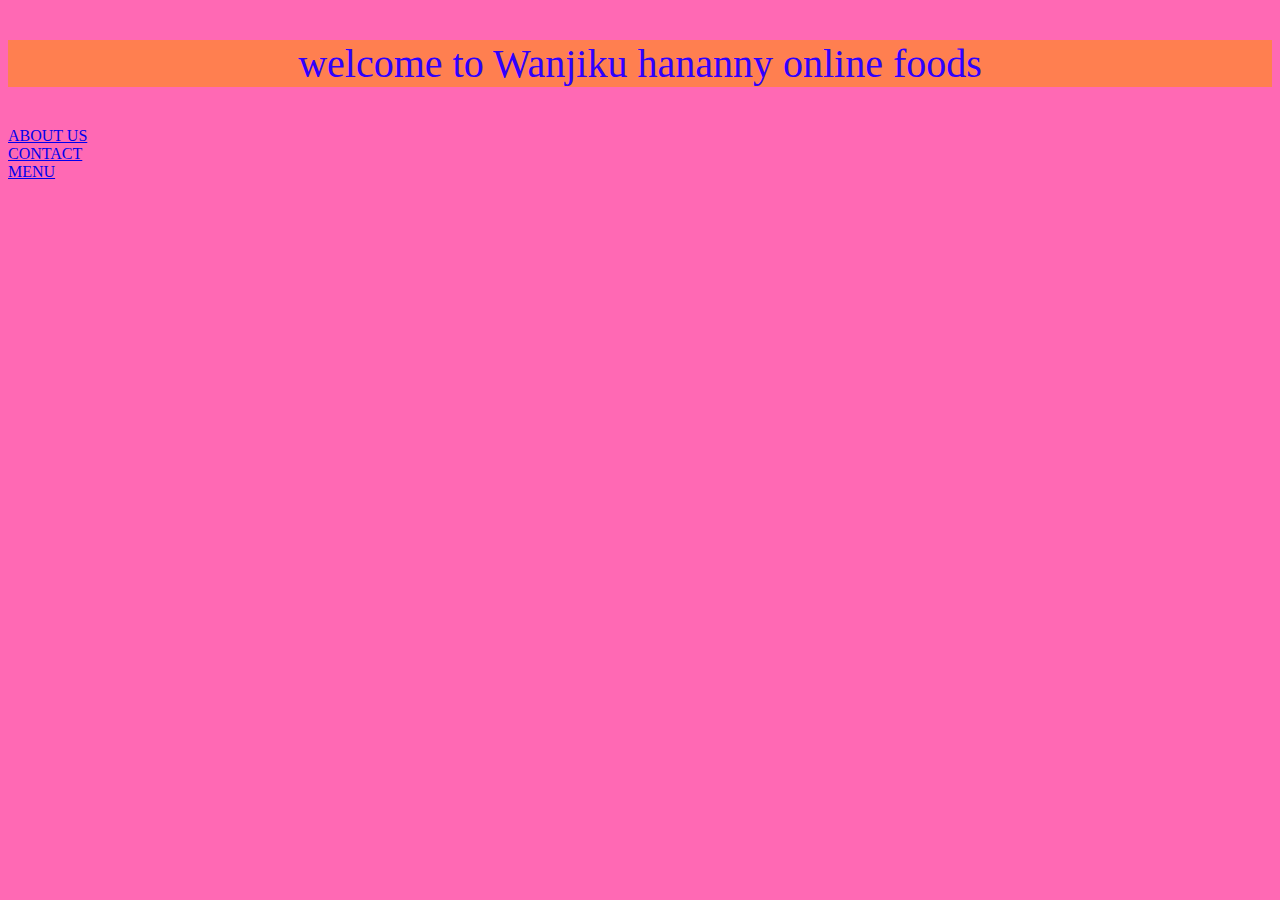
<file: htmlexams/Number two/index.html>
<!DOCTYPE html>
<html lang="en">
<head>
    <meta charset="UTF-8">
    <meta name="viewport" content="width=device-width, initial-scale=1.0">
    <title>Document</title>
    <link rel="stylesheet" href="./STYLES/index.css">
</head>
<body>
    <p>welcome to Wanjiku hananny online foods</p>
    <a href="./Pages/ABOUT.HTML"> ABOUT US</a><br>
    <a href="./Pages/CONTACT.HTML"> CONTACT</a><br>
    <a href="./Pages/MENU.HTML"> MENU</a><br>
    </body>
</body>
</html>
</file>
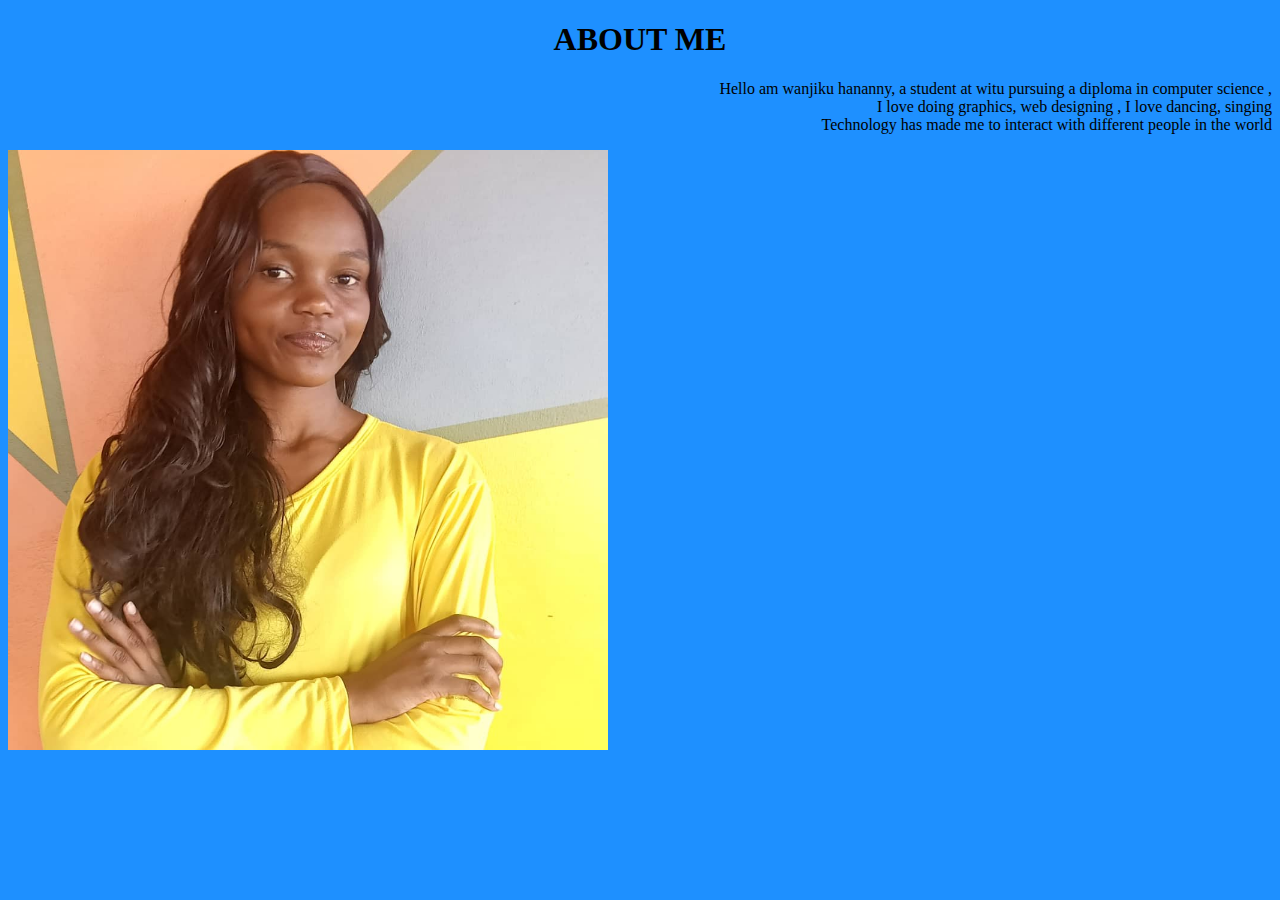
<file: htmlexams/Number one/ABOUT ME.html>
<!DOCTYPE html>
<html lang="en">
<head>
    <meta charset="UTF-8">
    <meta name="viewport" content="width=device-width, initial-scale=1.0">
    <title>Document</title>
    <link rel="stylesheet" href="./about me .css">
</head>
<body>
    <h1>ABOUT ME </h1>
    
    <P> Hello am wanjiku hananny, a student at witu pursuing a diploma in computer science ,<br> I love doing graphics, web designing , I love dancing, singing <br> Technology has made me to interact with different people in the world</P>
    <div class="image"><img src="./AN.jpg"width="600px" height="600px "></div>
</body>
</html>
</file>
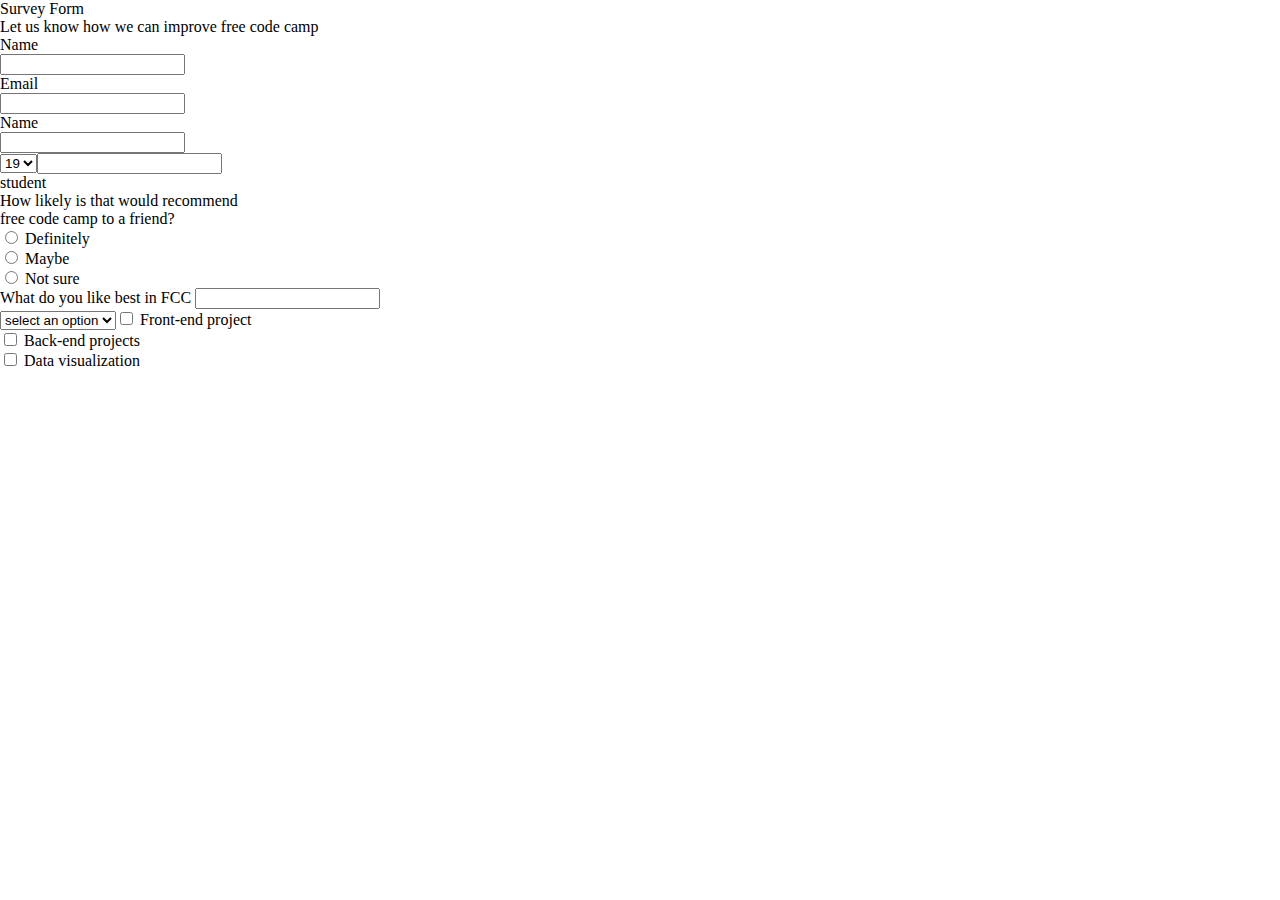
<file: htmlexams/Number three/survey.html>
<!DOCTYPE html>
<html lang="en">
<head>
    <meta charset="UTF-8">
    <meta name="viewport" content="width=device-width, initial-scale=1.0">
    <title>Women in technology uganda</title>
    <link rel="stylesheet" href="./survey.css">
</head>
<body>
    <div class ="header-section">Survey Form</div>
    <section>
        <div class="bottom section">
            <span class="improve">Let us know how we can improve free code camp</span>
            <div class="input-section">
                <label for="fname">Name</label><br>
                <input type="text" id="fname" name="fname" value=""><br>
                <label for="email">Email</label><br>
                <input type="text" id="email" name="email" value=""><br>
                <label for="Age">Name</label><br>
                <input type="Age" id="Age" name="Age" value=""><br>
                <select id="Age" name="Age">
        <option value="Age">19</option>
        <option value="Age">20</option>
        <option value="Age">21</option>
        <option value="Age">22</option>
        <option value="Age">23</option>
        <option value="Age">24</option>
        <option value="Age">25</option>
        <option value="Age">26</option>
        <option value="Age">27</option>
        <option value="Age">28</option>
        <option value="Age">29</option>
        <option value="Age">30</option>
        <span>Which option best describes your current role</span>
        <input type="student" id="student" name="fname" value=""><br>
                <label for="student">student</label><br>
                <span>How likely is that would recommend <br> free code camp to a friend? </span><br>
        <input type="radio" id="Definitely" name="choice" value="">
        <label for="Definitely">Definitely</label><br>
        <input type="radio" id="Maybe" name="choice" value="">
        <label for="Maybe">Maybe</label><br>
        <input type="radio" id="Not sure" name="choice" value="">
        <label for="Not sure">Not sure</label><br>
        <span>What do you like best in FCC</span>
        <input type="select an option" id="Age" name="select an option" value=""><br>
        <select id="select an option" name="select an option">
<option value="select an option">select an option</option><br>
<span> Things that should be improved in the future<br> (Check all that apply)</span><br>
<input type="checkbox" id="terms" name="terms"value="accept">
<label for="terms">Front-end project</label><br>
<input type="checkbox" id="terms" name="terms"value="project">
        <label for="terms">Back-end projects</label><br>
        <input type="checkbox" id="terms" name="terms"value="accept">
        <label for="terms">Data visualization</label><br>
            

            </div>

        
    </section>
</div>


</body>
</html>
</file>
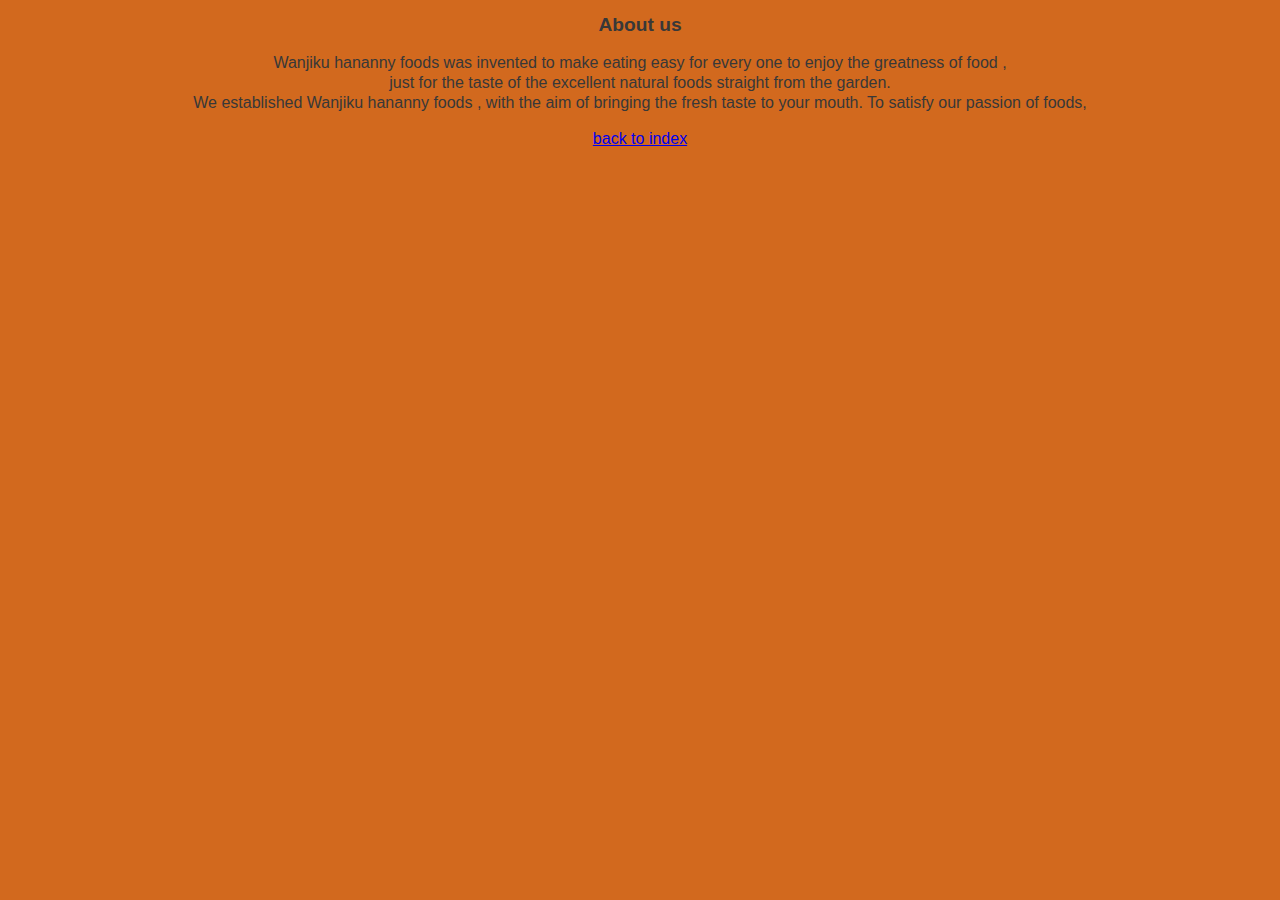
<file: htmlexams/Number two/Pages/ABOUT.HTML>
<!DOCTYPE html>
<html lang="en">
<head>
    <meta charset="UTF-8">
    <meta name="viewport" content="width=device-width, initial-scale=1.0">
    <title>Document</title>
    <link rel="stylesheet" href="../STYLES/ABOUT.CSS">
    <link rel="stylesheet" href="../STYLES/ABOUT.CSS">
</head>
<body>
    <h1>About us</h1>
    <p> Wanjiku hananny foods  was invented to make eating easy for every one to enjoy the greatness of food ,<br> just for the taste of the excellent natural foods straight from the garden. <br>We established  Wanjiku hananny foods , with the aim of bringing the fresh taste to your mouth. To satisfy our passion of foods,<br>  </p> 
    <a href="../index.html"> back to index</a>
</body>
</html>
</file>
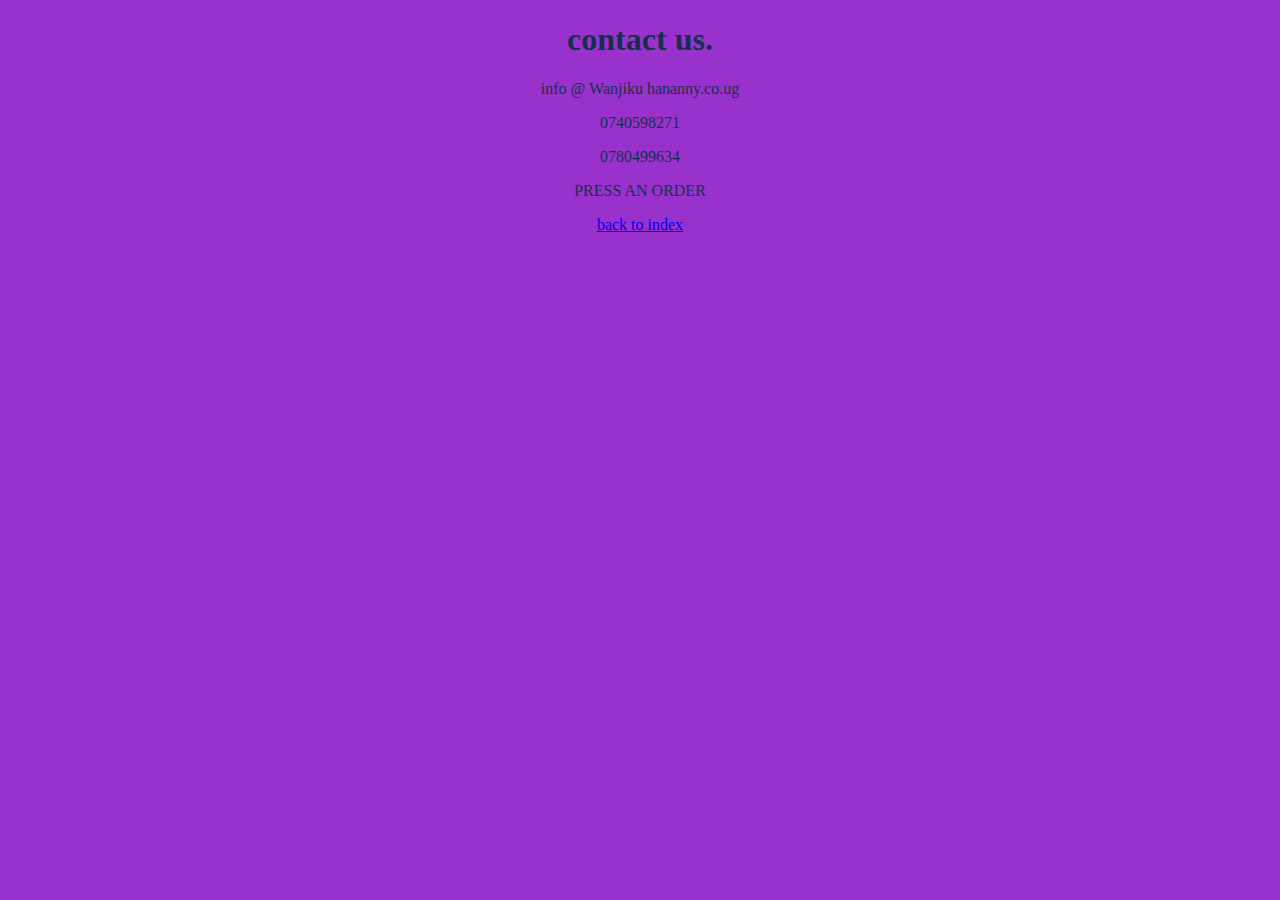
<file: htmlexams/Number two/Pages/CONTACT.HTML>
<!DOCTYPE html>
<html lang="en">
<head>
    <meta charset="UTF-8">
    <meta name="viewport" content="width=device-width, initial-scale=1.0">
    <title>Document</title>
    <link rel="stylesheet" href="../STYLES/CONTACT.CSS">
</head>
<body>
    <h1>contact us.</h1>
    <p>info @ Wanjiku hananny.co.ug</p>
    <p>0740598271</p>
    <p>0780499634</p>
    <p> PRESS AN ORDER</p>
    <a href="../index.html"> back to index</a>
</body>
</html>
</file>
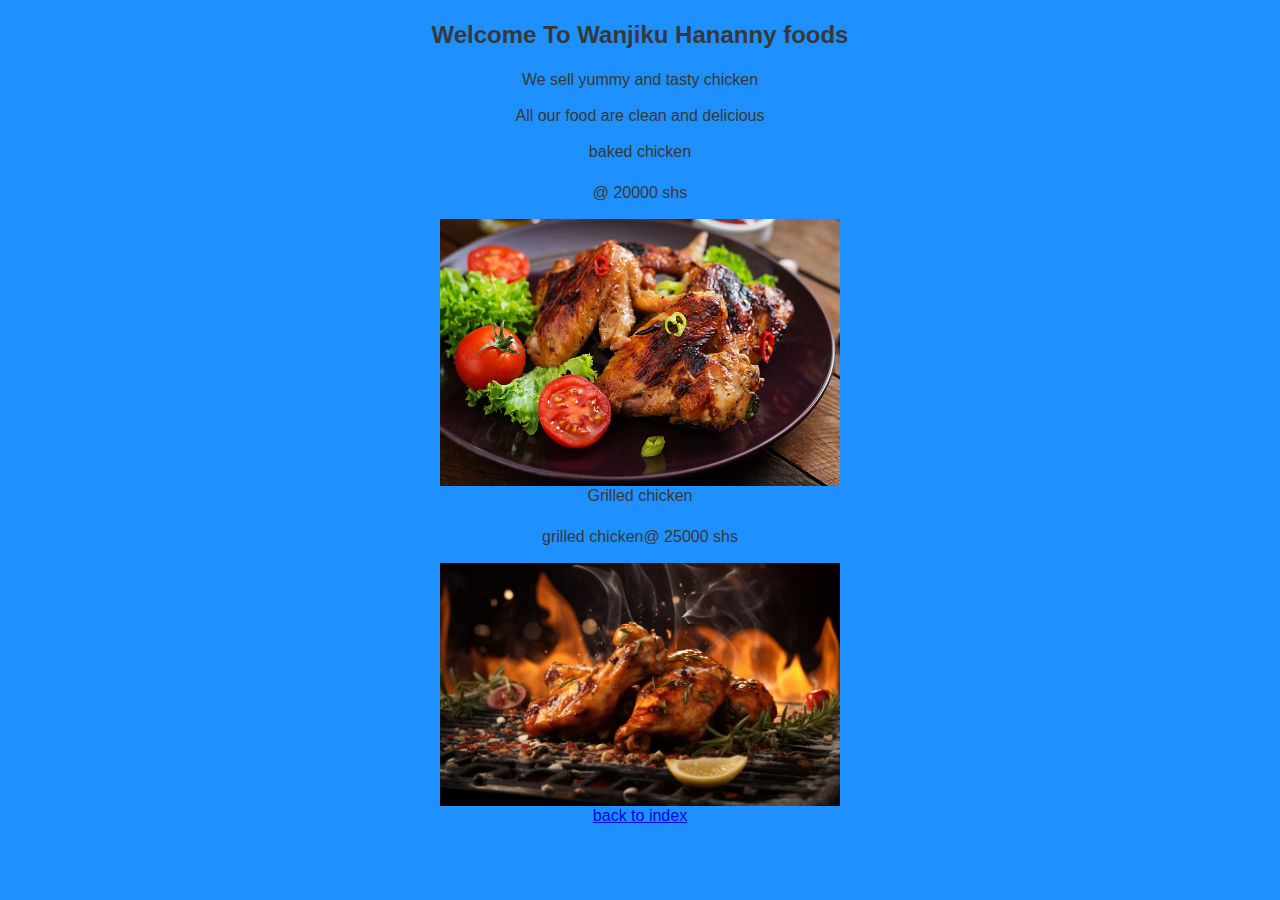
<file: htmlexams/Number two/Pages/MENU.HTML>
<!DOCTYPE html>
<html lang="en">
<head>
    <meta charset="UTF-8">
    <meta name="viewport" content="width=device-width, initial-scale=1.0">
    <title>WANJIKU HANANNY FOODS</title>
    <link rel="stylesheet" href="../STYLES/MENU.CSS">
</head>
<body>
    <h2 class="col mt-0 text-center">Welcome To Wanjiku Hananny foods </h2>
    <p>We sell yummy and tasty chicken</p>
    <p>All our food are clean and delicious  </p>
    <div class="food">baked chicken<h1></h1>@ 20000 shs</p><img src="../baked-chicken-wings-asian-style-plate_2829-6381.jpg"width="400px" height="400px "></div>
    <div class="food">Grilled chicken<h1></h1><p> grilled chicken@ 25000 shs</p><img src="../b.jpg"width="400px" height="400px "></div>
    <a href="../index.html"> back to index</a>
    
</body>
</html>
</file>
<file: htmlexams/Number two/STYLES/index.css>
body{
    background-color: hotpink;
}

h1{
    font-style: italic;
    text-align: center;font-size: 1000px;
    color: rgb(0, 183, 255);
    font-size: larger;
    
}
p{
    text-align: center;
    color: rgb(47, 0, 255);
    font-size: 40px;
    font-family:'Times New Roman', Times, serif;
    background-color: coral;
}
</file>
<file: htmlexams/Number one/about me .css>
body{
    background-color: dodgerblue;
}
p{
    text-align:right;
    
}
h1{
    text-align: center;
}
</file>
<file: htmlexams/Number three/survey.css>
body{
    margin: 0;
}
.header-section{
    bac
}
</file>
<file: htmlexams/Number two/STYLES/ABOUT.CSS>
body {
    font-family:'Franklin Gothic Medium', 'Arial Narrow', Arial, sans-serif;
    font-size: 16px;
    color: #383838;
    font-weight: 400;
    line-height: 1.25;
    overflow-x: hidden;
    margin: 0;
    padding: 0;
    background-color:chocolate;
    text-align: center;
}
h1{
    font-weight: bold;
    font-size: larger;
    
}
</file>
<file: htmlexams/Number two/STYLES/CONTACT.CSS>
body{
    color: #152f4e;
    display: block;
    padding-bottom: 8xp;
    background-color:darkorchid;
    text-align: center;
}
</file>
<file: htmlexams/Number two/STYLES/MENU.CSS>
ol {
    padding-left: 15px;
    padding-right: 15px;
}
body {
    font-family: 'Brandon Grotesque', sans-serif;
    font-size: 16px;
    color: #383838;
    font-weight: 400;
    line-height: 1.25;
    overflow-x: hidden;
    margin: 0;
    padding: 0;
    background-color:dodgerblue;
    text-align: center;

}

img {
    max-width: 100%;
    height: auto;
    vertical-align: middle;
}
img {
    overflow-clip-margin: content-box;
    overflow: clip;
}
</file>
